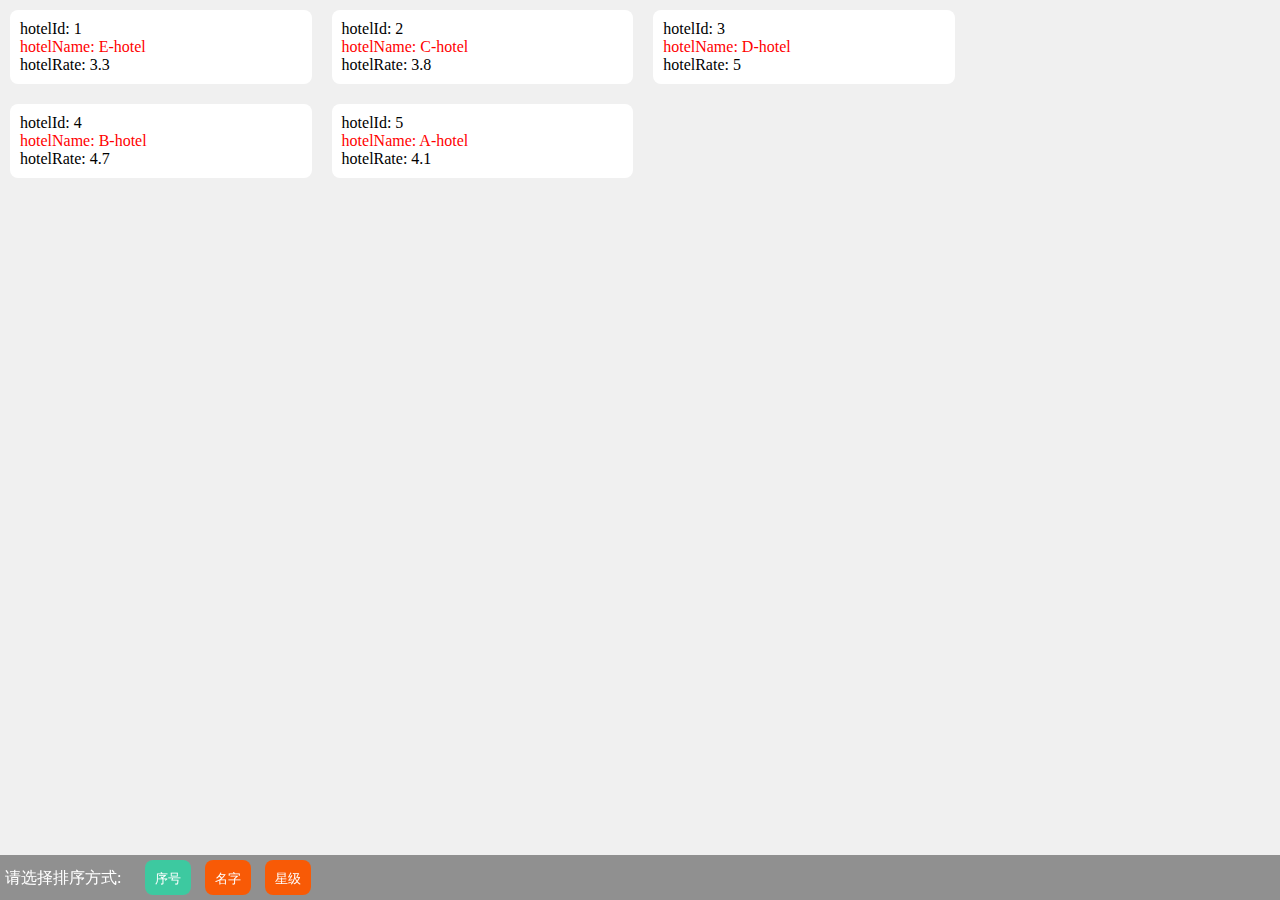
<file: sort.html>
<!DOCTYPE html>
<html>

<head>
    <meta charset="utf-8" />
    <meta name="viewport" content="width=device-width, initial-scale=1">
    <style type="text/css">
        body {
            background-color: #f0f0f0;
            margin: 0;
        }
        
        .container {
            display: flex;
            flex: 1;
            flex-wrap: wrap;
        }
        
        .infoPanel {
            flex-direction: row;
            justify-content: center;
            width: 22%;
            align-items: center;
            margin: 10px;
            padding: 10px;
            border-radius: 8px;
            background-color: #FFFFFF;
        }
        
        .infoPanel span {
            display: flex;
            flex-direction: column;
        }
        
        .infoPanel span:nth-child(2) {
            color: red;
        }
        
        .bottom-bar {
            position: fixed;
            bottom: 0px;
            height: 45px;
            line-height: 45px;
            color: #FFFFFF;
            width: 100%;
            background: rgba(0, 0, 0, .4);
            z-index: 999;
        }
        
        .bottom-bar span {
            margin-left: 5px;
            margin-right: 20px;
        }
        
        .bottom-bar button {
            height: 35px;
            margin-right: 10px;
            padding: 10px;
            background-color: #f85a06;
            border: #ff8909;
            color: #FFFFFF;
            border-radius: 8px;
        }
    </style>
    <title>数组排序</title>
</head>

<body>
    <div class="container">

    </div>
    <div class="bottom-bar">
        <span>请选择排序方式:</span>
        <button id="ByIdBtn">序号</button>
        <button id="ByNameBtn">名字</button>
        <button id="ByRateBtn">星级</button>
    </div>

</body>

<script type="text/javascript">
    //建立数组方程（数组包括5组数据。每组数据包括，id, name 以及 rate）--你可以console.log查看数据结构，应该和你的数据结构差不多
    function createDataSet() {
        var dataAll = []
        var dataE, dataF, dataH, dataI = {};
        dataE = {
            id: 1,
            image: 123,
            name: 'E-hotel',
            rate: '3.3'
        };
        dataF = {
            id: 2,
            image: 123,
            name: 'C-hotel',
            rate: '3.8'
        };
        dataJ = {
            id: 3,
            image: 123,
            name: 'D-hotel',
            rate: '5'
        };
        dataH = {
            id: 4,
            image: 123,
            name: 'B-hotel',
            rate: '4.7'
        };
        dataI = {
            id: 5,
            image: 123,
            name: 'A-hotel',
            rate: '4.1'
        };

        dataAll.push(dataE, dataF, dataJ, dataH, dataI);
        console.log(dataAll);

        return dataAll;
    }



    //根据每个数组里的不同选项进行排序的方程（可应用于任何object类型的数组）
    function sortByItem(itemName) {
        return function(object1, object2) {
            var value1 = object1[itemName];
            var value2 = object2[itemName];
            if (value1 > value2) {
                return 1;
            } else if (value1 == value2) {
                return 0;
            } else {
                return -1;
            }
        }
    }


    //在页面上显示数组 （可根据需求自行更改）
    function showDataSet(dataSet) {
        var hotelData = dataSet;

        hotelData.map(eachHotel => {
            document.getElementsByClassName('container')[0].innerHTML += '\
					<div class = "infoPanel">\
						<span>hotelId: ' + eachHotel.id + '</span>\
						<span>hotelName: ' + eachHotel.name + '</span>\
						<span>hotelRate: ' + eachHotel.rate + '</span>\
					</div>'
        })
    }



    //根据用户的选择进行排序并改变页面数组排列方式
    function sortRestaurantByItem(item) {
        document.getElementsByClassName('container')[0].innerHTML = '';
        var dataSet = createDataSet();
        dataSet.sort(sortByItem(item)); //js 自带排序方程
        showDataSet(dataSet);
    }


    //页面初始界面显示内容
    function defaultData() {
        showDataSet(createDataSet());
        document.getElementsByTagName('Button')[0].style.background = "#3DC9A0";
    }



    //按钮点击事件
    document.getElementById('ByIdBtn').addEventListener('click', function() {

        sortRestaurantByItem('id');
        document.getElementsByTagName('Button')[0].style.background = "#3DC9A0";
        document.getElementsByTagName('Button')[1].style.background = "#f85a06";
        document.getElementsByTagName('Button')[2].style.background = "#f85a06";

    })

    document.getElementById('ByNameBtn').addEventListener('click', function() {

        sortRestaurantByItem('name');
        document.getElementsByTagName('Button')[2].style.background = "#f85a06";
        document.getElementsByTagName('Button')[1].style.background = "#3DC9A0";
        document.getElementsByTagName('Button')[0].style.background = "#f85a06";

    })

    document.getElementById('ByRateBtn').addEventListener('click', function() {

        sortRestaurantByItem('rate')
        document.getElementsByTagName('Button')[0].style.background = "#f85a06";
        document.getElementsByTagName('Button')[1].style.background = "#f85a06";
        document.getElementsByTagName('Button')[2].style.background = "#3DC9A0";

    })


    defaultData();
</script>

</html>
</file>
